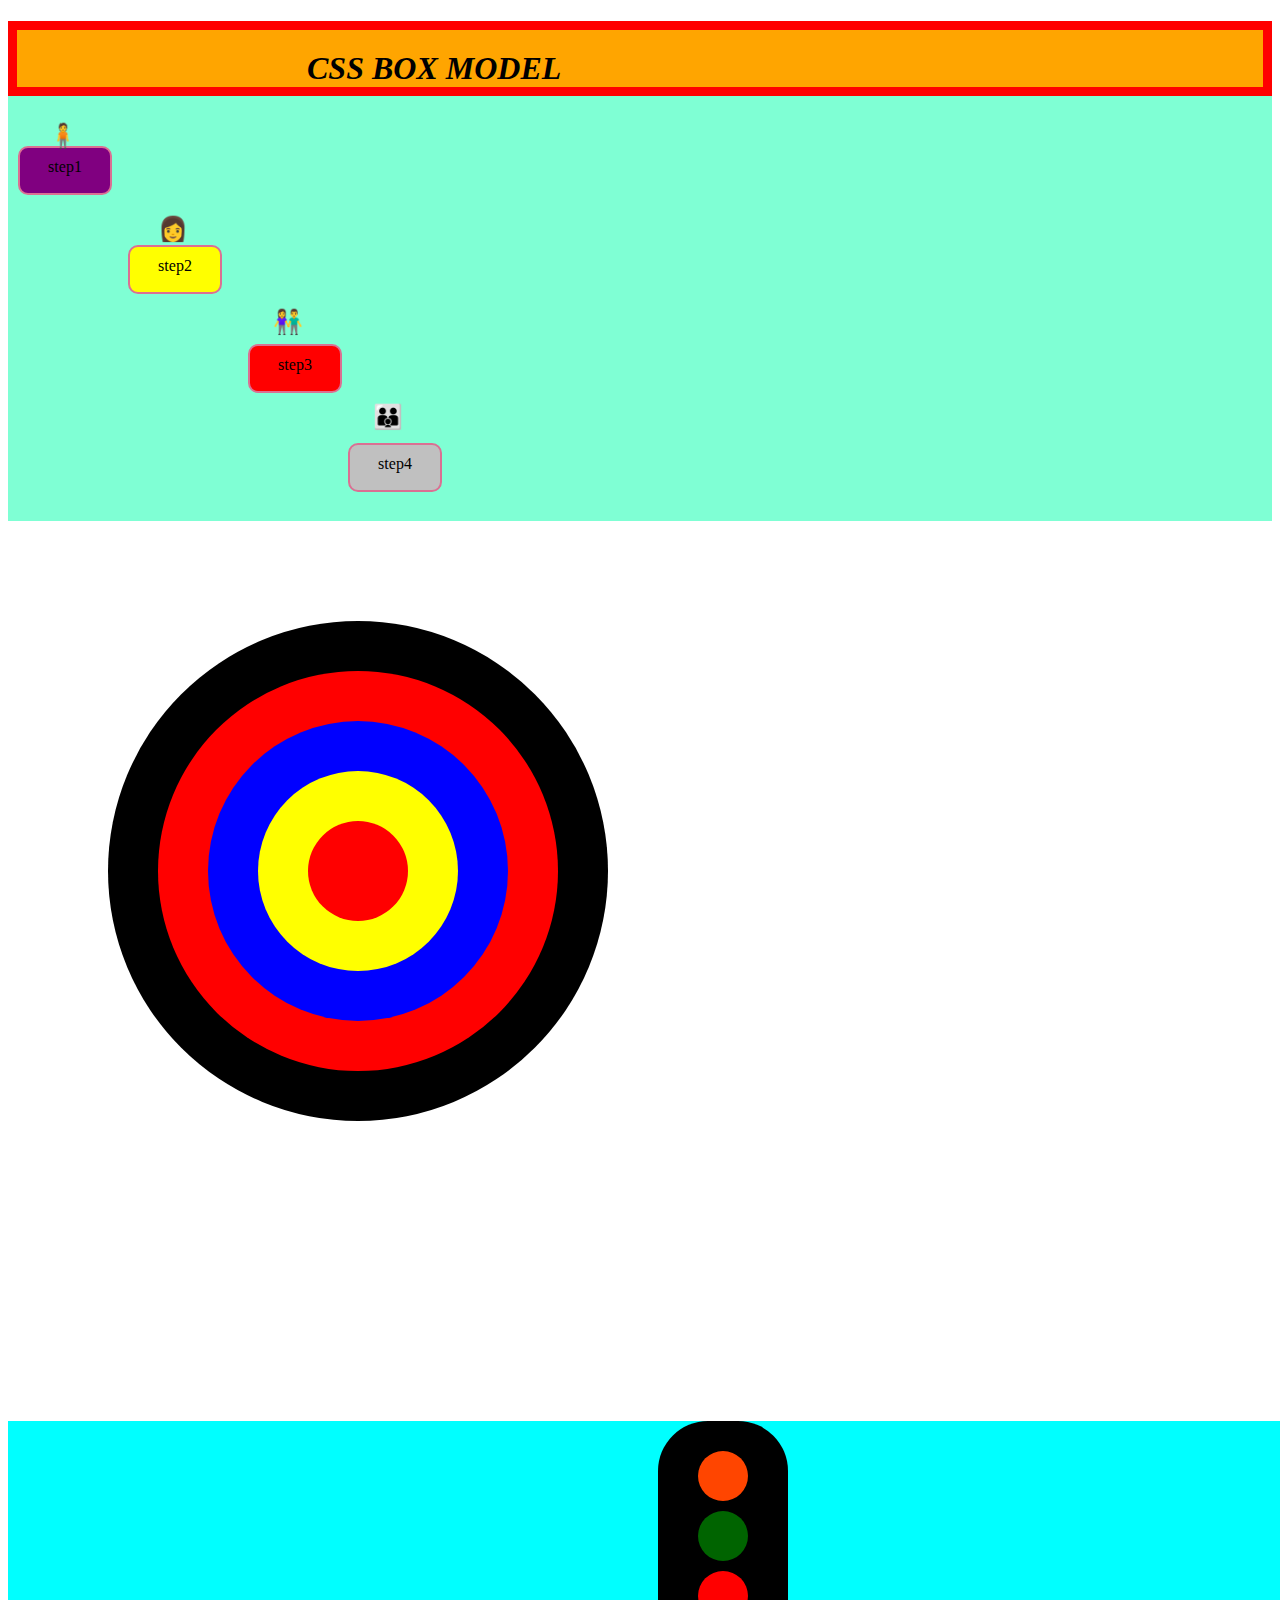
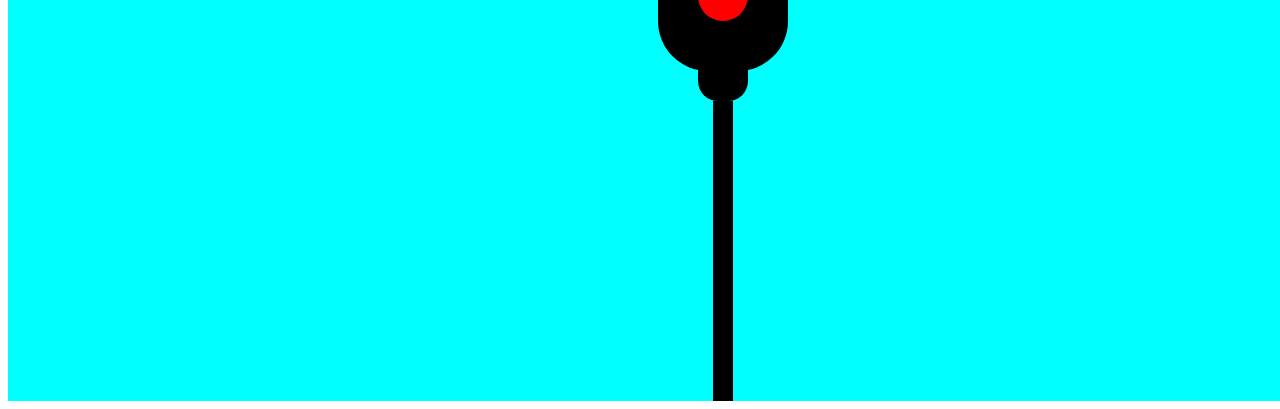
<file: index.html>
<!DOCTYPE html>
<html lang="en">

<head>
    <meta charset="UTF-8">
    <meta name="viewport" content="width=device-width, initial-scale=1.0">
    <title>Document</title>
    <link rel="stylesheet" href="styles.css">

</head>

<body>
    <div class="md">
        <h1><i>CSS BOX MODEL</i></h1>
        <div class="cd2">step1</div>
        <div class="cd3">step2</div>
        <div class="cd4">step3</div>
        <div class="cd5">step4</div>
        <div class="cd6">&#129485;</div>
        <div class="cd7">&#128105;</div>
        <div class="cd8">&#128107;</div>
        <div class="cd9">&#128106</div>
    </div>
    
    <div class="parent">
        <div class="child1">
            <div class="child2">
                <div class="child3">
                    <div class="child4">
                        <div class="child5"></div>
                    </div>
                </div>
            </div>
        </div>
    </div>
    </div>
    <div class="main">
        <div class="div1"></div>
        <div class="div2"></div>
        <div class="div3"></div>
        <div class="div4"></div>
        <div class="div5"> </div>
        <div class="div6"> </div>
    </div>
</body>

</html>
</file>
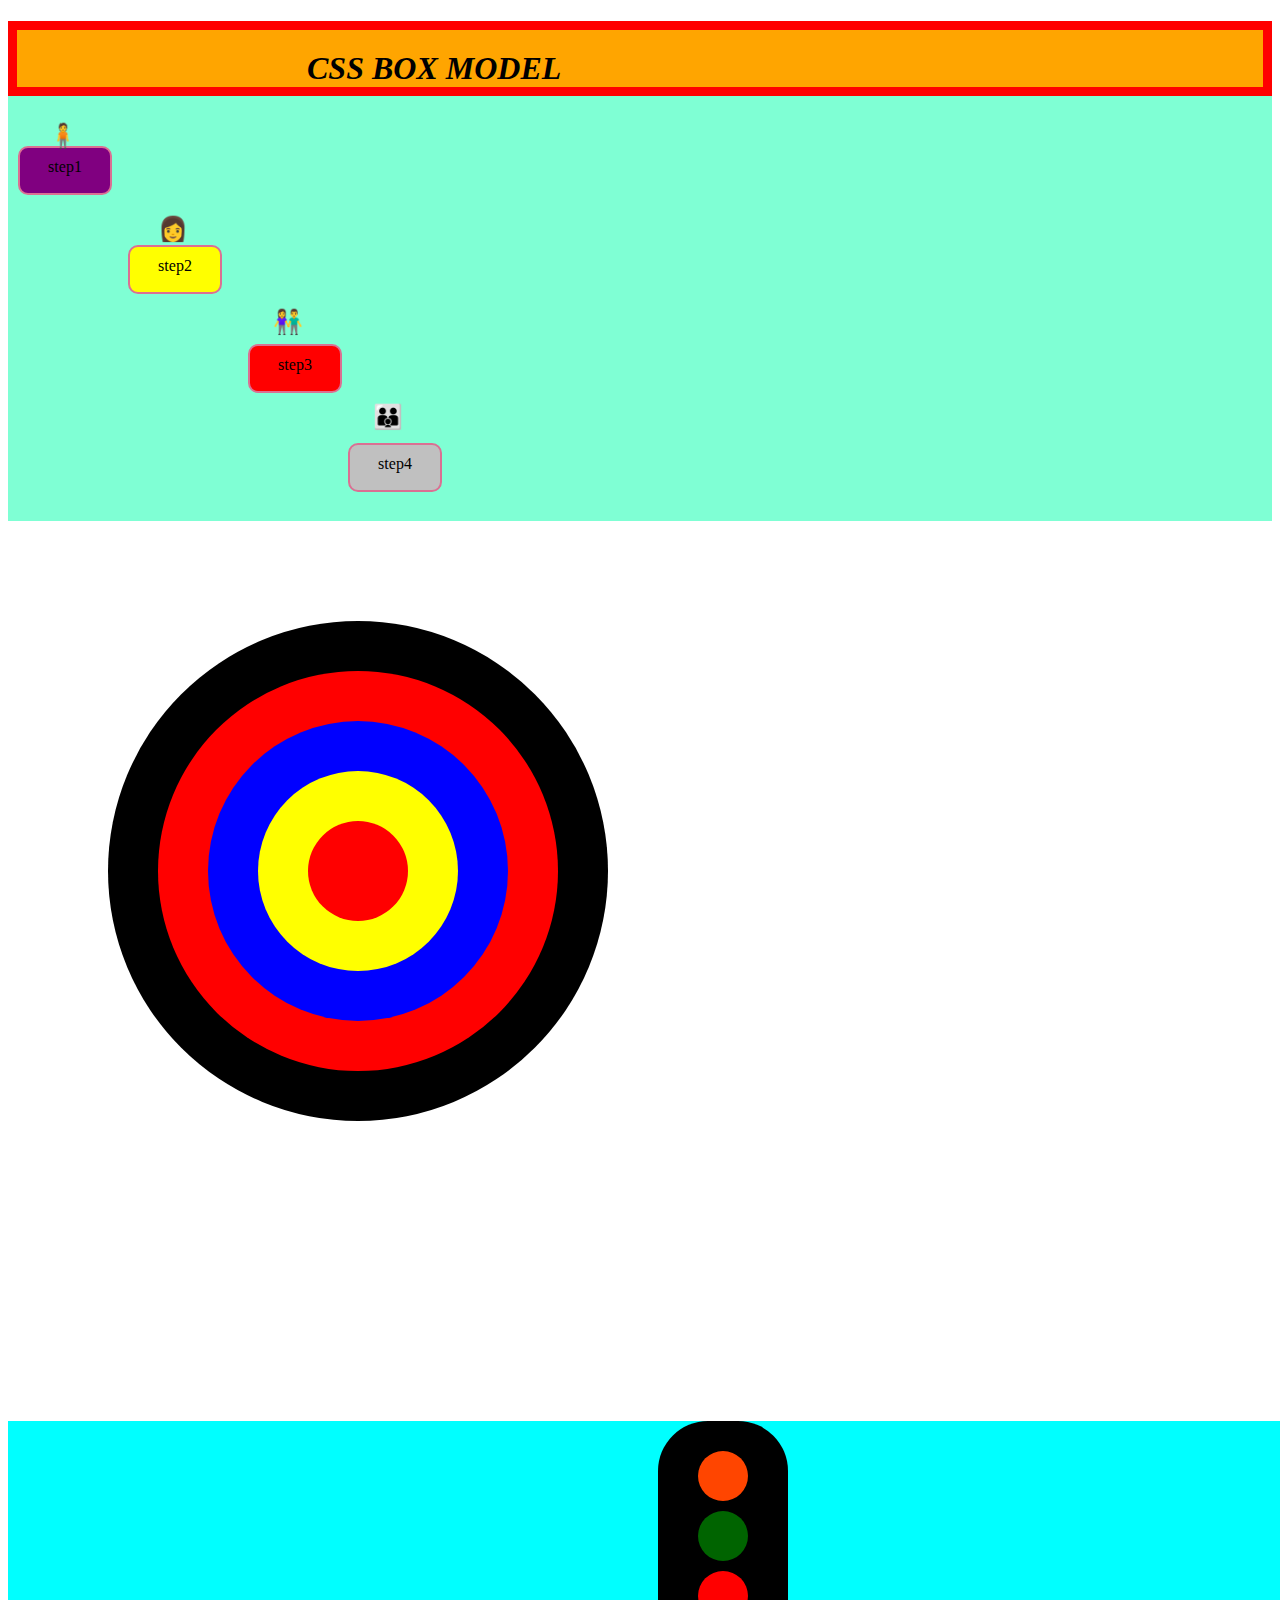
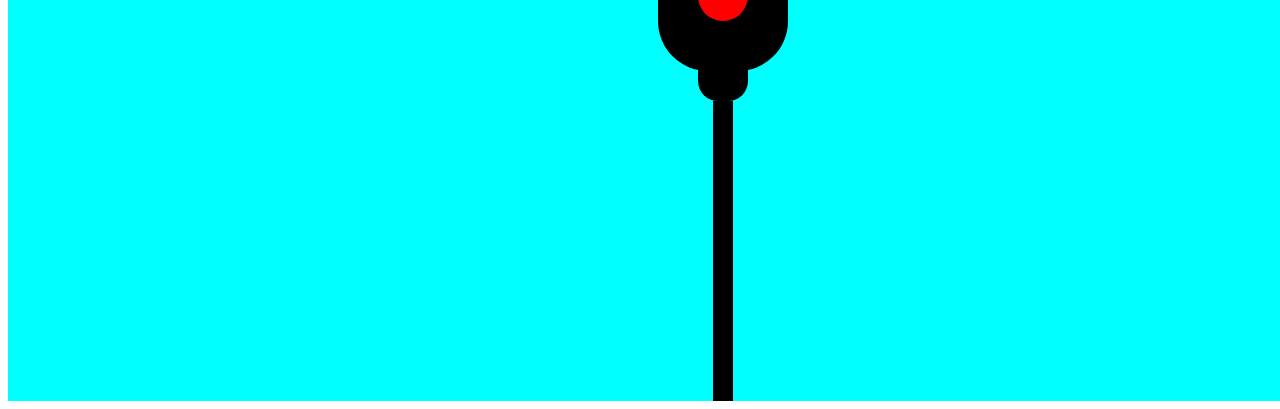
<file: Task.html>
<!DOCTYPE html>
<html lang="en">

<head>
    <meta charset="UTF-8">
    <meta name="viewport" content="width=device-width, initial-scale=1.0">
    <title>Document</title>
    <link rel="stylesheet" href="styles.css">

</head>

<body>
    <div class="md">
        <h1><i>CSS BOX MODEL</i></h1>
        <div class="cd2">step1</div>
        <div class="cd3">step2</div>
        <div class="cd4">step3</div>
        <div class="cd5">step4</div>
        <div class="cd6">&#129485;</div>
        <div class="cd7">&#128105;</div>
        <div class="cd8">&#128107;</div>
        <div class="cd9">&#128106</div>
    </div>
    
    <div class="parent">
        <div class="child1">
            <div class="child2">
                <div class="child3">
                    <div class="child4">
                        <div class="child5"></div>
                    </div>
                </div>
            </div>
        </div>
    </div>
    </div>
    <div class="main">
        <div class="div1"></div>
        <div class="div2"></div>
        <div class="div3"></div>
        <div class="div4"></div>
        <div class="div5"> </div>
        <div class="div6"> </div>
    </div>
</body>

</html>
</file>
<file: styles.css>
.md{
    background-color: aquamarine;
    height: 500px;
}
h1{
    border: 9px solid red;
    background-color: orange;
    color:black;
    padding-left: 290px;
    padding-top:20px;
    
}
.cd1{
    border: 2px solid red;
    height: 40px;
    width:600px ;
    background-color: orange;
}

.cd2{
border: 2px solid palevioletred;
height: 25px;
width: 70px;
padding: 10px;
background-color: purple;
border-radius: 10px;
text-align: center;
margin-left: 10px;
 margin-top: 50px;
}



.cd3{
    border: 2px solid palevioletred;
    height: 25px;
    width: 70px;
    padding: 10px;
    background-color: yellow;
    border-radius: 10px;
    text-align: center;
    margin-left: 120px;
    margin-top: 50px;
}
.cd4{
    border: 2px solid palevioletred;
    height: 25px;
    width: 70px;
    padding: 10px;
    background-color: red;
    border-radius: 10px;
    text-align: center;
    margin-left: 240px;
    margin-top: 50px;
}

.cd5{
    border: 2px solid palevioletred;
    height: 25px;
    width: 70px;
    padding: 10px;
    background-color: silver;
    border-radius: 10px;
    text-align: center;
    margin-left: 340px;
    margin-top: 50px;
}
  


.cd6{

margin-left: 40px;
font-size:x-large;
margin-top: -370px;

}

.cd7{

    margin-left: 150px;
    font-size:x-large;
    margin-top: 65px;
    
    }
    .cd8{

        margin-left: 265px;
        font-size:x-large;
        margin-top: 65px;
        
        }
        .cd9{

            margin-left: 365px;
            font-size:x-large;
            margin-top: 67px;
            
            }
    
/* ------------------- */
.parent{
    width: 500px;
    margin-top: 100px;
    margin-left: 100px;
    
}
.parent,.child1,.child2,.child3,.child4,.child5{
    border-radius: 50%;
}
.child1{
    width: 400px;
    padding: 50px;
    background-color: black;
}
.child2{
    width: 300px;
    padding: 50px;
    background-color:red;
}
.child3{
    width: 200px;
    padding: 50px;
    background-color: blue;
}
.child4{
    width: 100px;
    padding: 50px;
    background-color: yellow;
}
.child5{
    padding: 50px;
    background-color: red;
}

.main {
    padding-left: 350px;
    background-color: aqua;
    width: 1000px;
}

.div1 {
    background-color: black;
    height: 250px;
    width: 130px;
    margin-left: 300px;
    margin-top: 300px;
    border-radius: 50px;
}

.div2 {
    background-color: orangered;
    height: 50px;
    width: 50px;
    border-radius: 100%;
    margin-left: 340px;
    margin-top: -220px;
}

.div3 {
    background-color: darkgreen;
    height: 50px;
    width: 50px;
    border-radius: 100%;
    margin-left: 340px;
    margin-top: 10px;
}

.div4 {
    background-color: red;
    height: 50px;
    width: 50px;
    border-radius: 100%;
    margin-left: 340px;
    margin-top: 10px;
}

.div5 {
    background-color: black;
    height: 50px;
    width: 50px;
    margin-left: 340px;
    margin-top: 30px;
    border-radius: 20px;

}

.div6 {
    background-color: black;
    height: 300px;
    width: 20px;
    margin-left: 355px;

}
</file>
